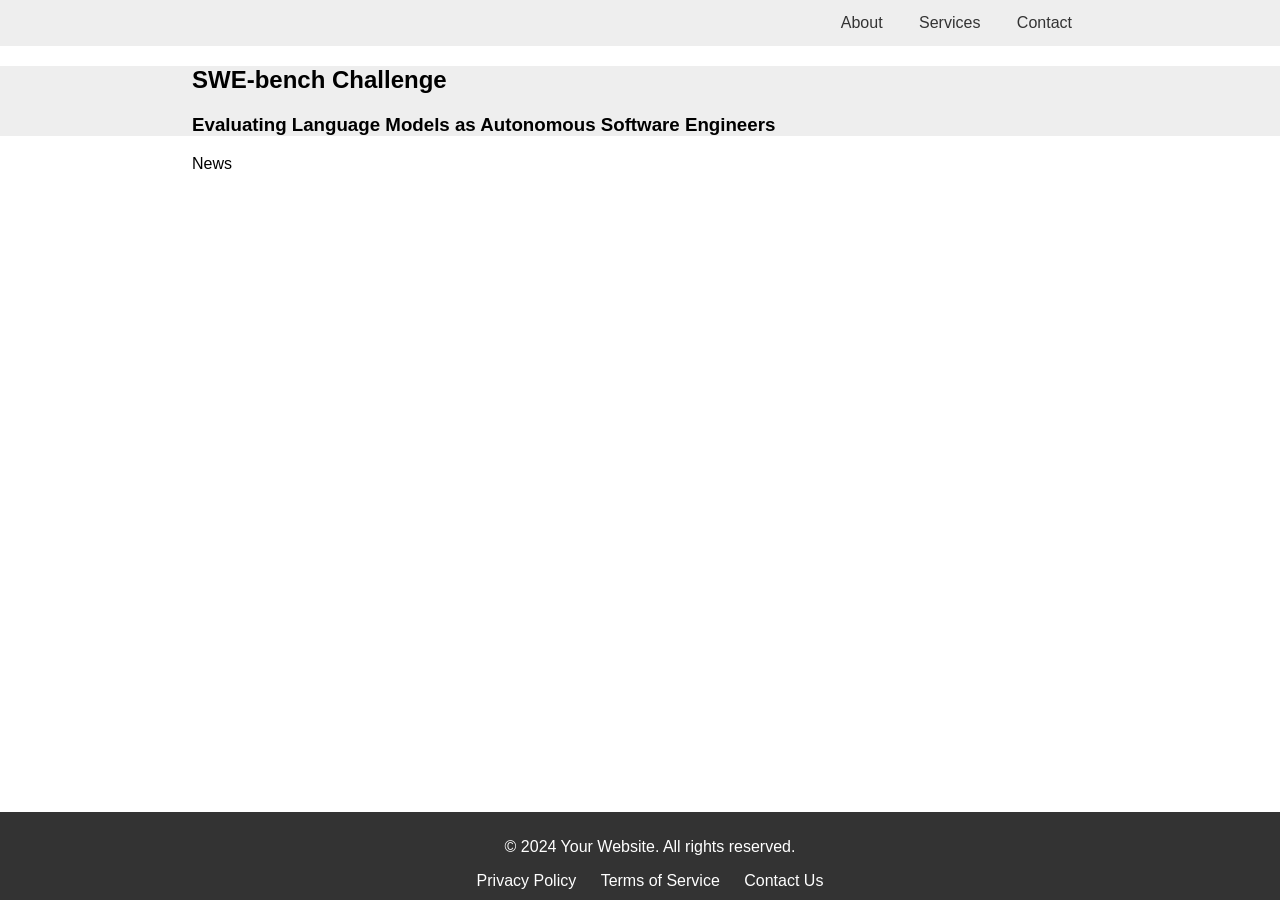
<file: competition.html>
<!DOCTYPE html>
<html lang="en">
<head>
    <meta charset="UTF-8">
    <meta name="viewport" content="width=device-width, initial-scale=1.0">
    <title>SWE-bench Challenge</title>
    <link rel="stylesheet" href="css/competition.css" />
</head>
<body>
    <nav>
        <div style="width: 70%; margin: 0 auto; background-color: #eee;">
            <div style="text-align: right;">
                <a href="#">About</a>
                <a href="#">Services</a>
                <a href="#">Contact</a>
            </div>
        </div>
    </nav>
    
    <section style="background-color: #eee;">
        <div style="width: 70%; margin: 0 auto;">
            <h1>SWE-bench Challenge</h1>
            <h3>Evaluating Language Models as Autonomous Software Engineers</h3>
        </div>
    </section>

    <section>
        <div style="width: 70%; margin: 0 auto;">
            News
        </div>
    </section>

    <footer>
        <p>&copy; 2024 Your Website. All rights reserved.</p>
        <a href="#">Privacy Policy</a>
        <a href="#">Terms of Service</a>
        <a href="#">Contact Us</a>
    </footer>

</body>
</html>
</file>
<file: css/competition.css>
body {
    font-family: Arial, sans-serif;
    margin: 0;
    padding: 0;
}

header {
    background-color: #333;
    color: #fff;
    padding: 10px;
    text-align: center;
}

nav {
    background-color: #eee;
    overflow: hidden;
}

nav a {
    display: inline-block; /* Display navigation links in a line */
    color: #333;
    text-align: center;
    padding: 14px 16px;
    text-decoration: none;
}

nav a:hover {
    background-color: #ddd;
    color: #333;
}

footer {
    background-color: #333;
    color: #fff;
    text-align: center;
    padding: 10px;
    position: fixed;
    bottom: 0;
    width: 100%;
}

footer a {
    color: #fff;
    text-decoration: none;
    margin: 0 10px;
}

footer a:hover {
    text-decoration: underline;
}
</file>
